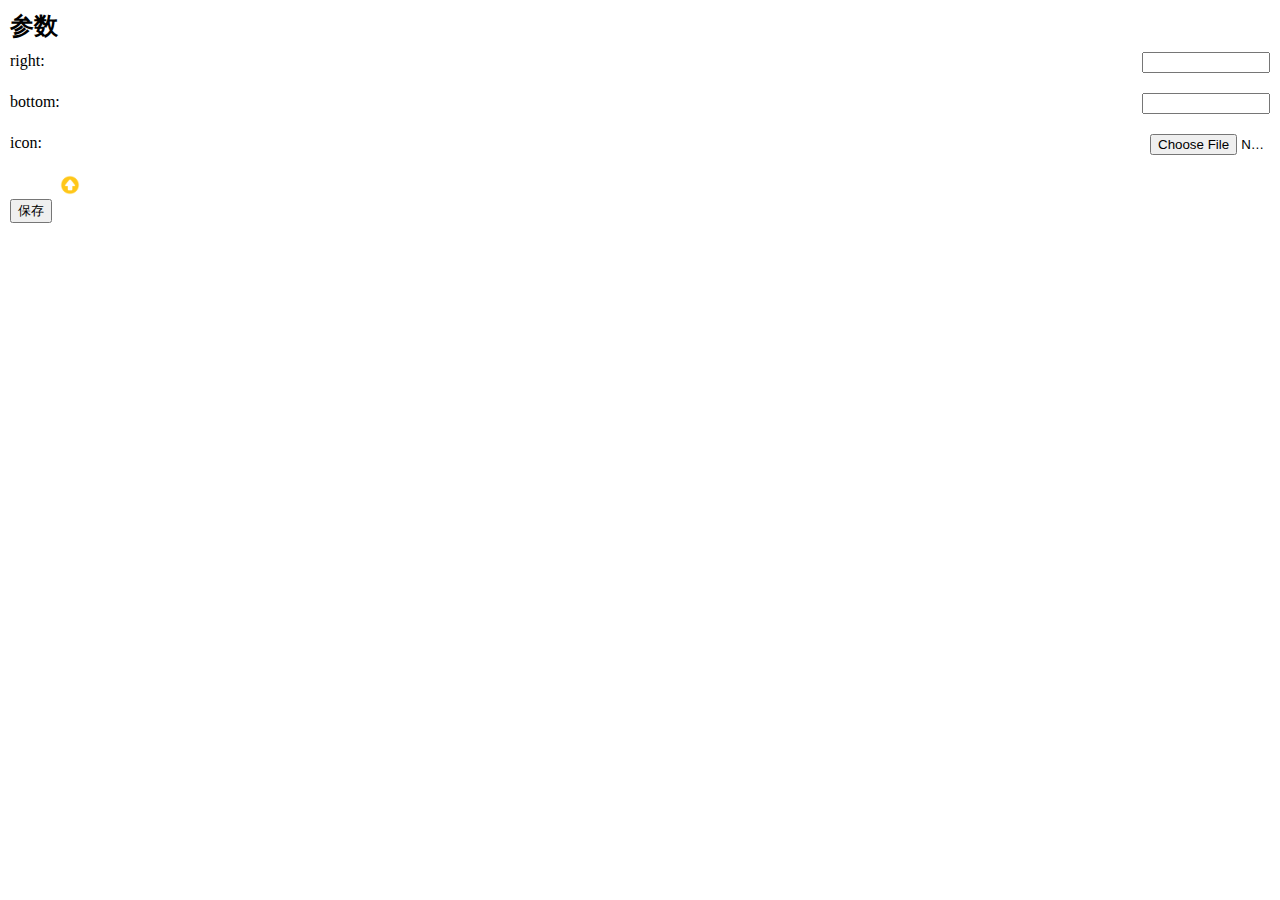
<file: index.html>
<!DOCTYPE html>
<html lang="en">
<head>
  <meta charset="UTF-8">
  <meta name="viewport" content="width=device-width, initial-scale=1.0">
  <meta http-equiv="X-UA-Compatible" content="ie=edge">
  <title>chrome extensions</title>
  <link rel="stylesheet" href="css/popup.css">
</head>
<body>
  <div id="back-top-app">
    <h2 class="title">参数</h2>
    <div class="option-item">
      <label for="right">
        right:
      </label>
      <input type="text" id="right" value="">
    </div>
    <div class="error-msg1 error"></div>
    <div class="option-item">
      <label for="bottom">
        bottom:
      </label>
      <input type="text" id="bottom" value="">
    </div>
    <div class="error-msg2 error"></div>
    <div class="option-item">
      <label for="file">
        icon:
      </label>
      <input type="file" id="file" accept=".jpg, .jpeg, .png">
    </div>
    <div class="img-err error"></div>
    <div class="preview-icon">
      <img src="icons/backToTop.png" alt="back icon" class="back-to-up-icon" data-uploaded="false">
    </div>
    <button id="btn">保存</button>
  </div>
  <script src="js/popup.js"></script>
</body>
</html>
</file>
<file: css/popup.css>
html, body, h2 {
  margin: 0;
  padding: 0;
}

#back-top-app {
  padding: 10px 10px;
}

.title {
  margin-bottom: 10px;
}

.option-item {
  display: flex;
  justify-content: space-between;
}

.option-item input {
  width: 120px;
  margin-left: 8px;
}

.ce-btt-container {
  cursor: pointer;
  z-index: 1000000;
  position: fixed;
  width: 40px;
  height: 40px;
  transition: .3s all ease-in-out;
}

.back-to-up-icon {
  width: 20px;
  height: 20px;
  margin-left: 50px;
}

.ce-btt-icon {
  width: 40px;
  height: 40px;
  opacity: 0.5;
  transition: .3s all ease-in-out;
}
.ce-btt-icon:hover {
  opacity: 1;
}

.error {
  color: red;
  margin-left: 54px;
  height: 20px;
}
</file>
